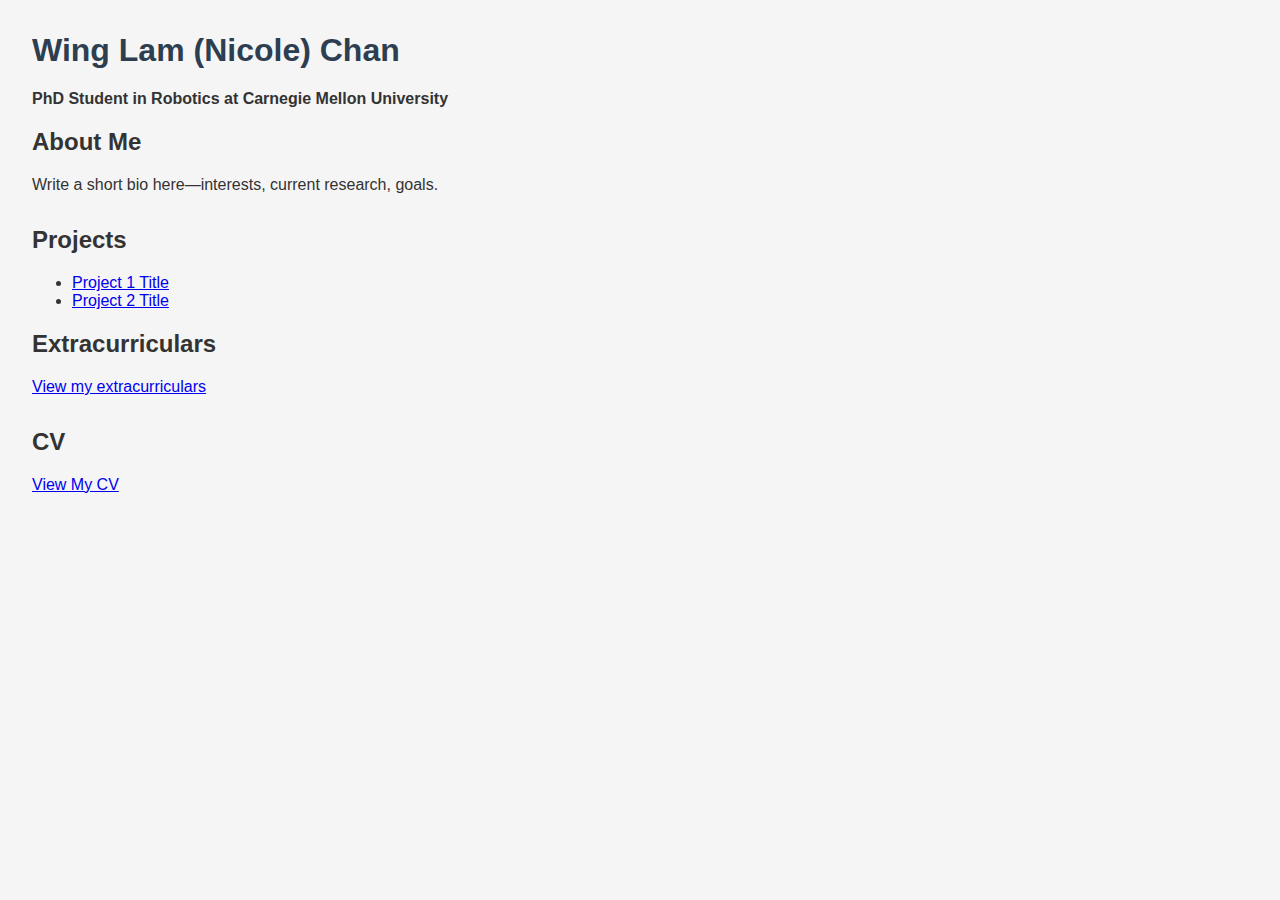
<file: index.html>
<!DOCTYPE html>
<html lang="en">
<head>
  <meta charset="UTF-8">
  <meta name="viewport" content="width=device-width, initial-scale=1">
  <title>Nicole Chan's Portfolio</title>
  <style>
    body {
      font-family: Arial, sans-serif;
      margin: 2rem;
      background: #f5f5f5;
      color: #333;
    }
    h1 {
      color: #2c3e50;
    }
    section {
      margin-bottom: 2rem;
    }
  </style>
</head>
<body>
  <h1>Wing Lam (Nicole) Chan</h1>
  <p><strong>PhD Student in Robotics at Carnegie Mellon University</strong></p>

  <section>
    <h2>About Me</h2>
    <p>Write a short bio here—interests, current research, goals.</p>
  </section>

  <section>
    <h2>Projects</h2>
    <ul>
      <li><a href="project1.html">Project 1 Title</a></li>
      <li><a href="project2.html">Project 2 Title</a></li>
    </ul>

    <h2>Extracurriculars</h2>
    <p><a href="extracurriculars.html">View my extracurriculars</a></p>
  </section>

  <section>
    <h2>CV</h2>
    <p><a href="CV_WingLamChan.pdf">View My CV</a></p>
  </section>

</body>
</html>
</file>
